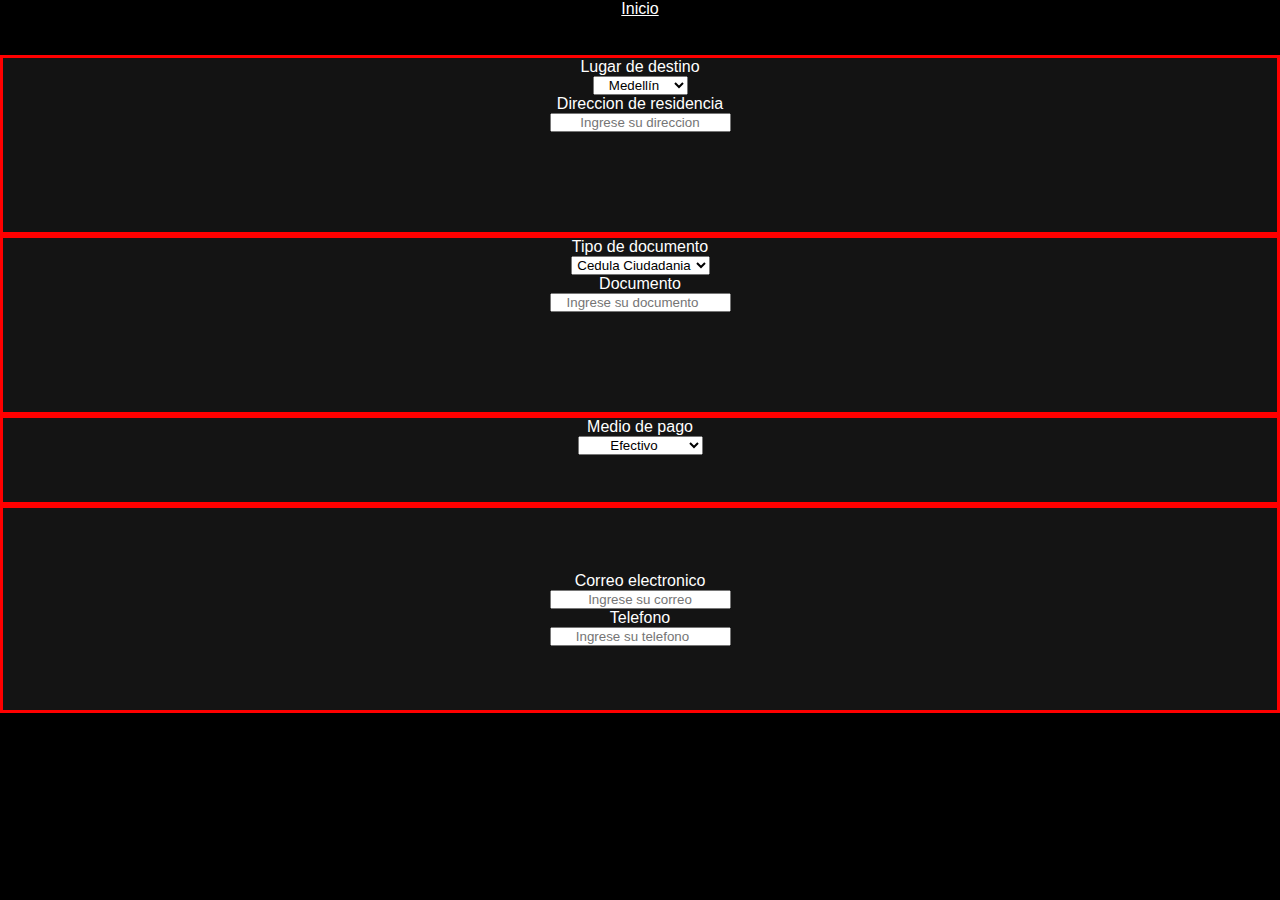
<file: envios.html>
<!DOCTYPE html>
<html lang="en">
<head>
    <meta charset="UTF-8">
    <meta name="viewport" content="width=device-width, initial-scale=1.0">
    <title>Document</title>
    <link rel="stylesheet" href="css/envios.css">
</head>
<a href="index.html" style="color: rgb(255, 255, 255);">Inicio</a>
<body>
    <header><h1>Envíos</h1></header>
    <div class="main">
    <div class="env">
        <div class="dest">
            <legend>Lugar de destino</legend>
            <select name="Destino" id="ldes">
                <option value="lmed">Medellín</option>
                <option value="lbog">Bogota</option>
                <option value="lcal">Cali</option>
                <option value="lsuc">Sucre</option>
                <option value="lbar">Barranquilla</option>
                <option value="lnar">Nariño</option>
                <option value="lama">Amazonas</option>
                <option value="lsta">Santa Marta</option>
            </select>
            <br>
            <label for="ldir">Direccion de residencia</label>
            <br>
            <input type="text" name="direccion" id="ldir" placeholder="Ingrese su direccion">
        </div>
        <div class="pers">
            <legend>Tipo de documento</legend>
            <select name="Personal" id="lpers">
            <option value="lcc">Cedula Ciudadania</option>
            <option value="lti">Tarjeta de identidad</option>
            <option value="lex">Cedula Extranjería</option>
            <option value="lpas">Pasaporte</option>
            <option value="lnit">NIT</option>
            <option value="lreg">Registro Civil</option>
        </select>
        <br>
        <label for="ldoc">Documento</label>
        <br>
            <input type="number" name="Documento" id="ldoc" placeholder="Ingrese su documento">
        </div>
    </div>
        <div class="env2">
        <div class="pago">
            <legend>Medio de pago</legend>
            <select name="pago" id="lpag">
                <option value="lefe">Efectivo</option>
                <option value="lcre">Tarjeta de credito</option>
                <option value="ldeb">Tarjeta de debito</option>
                <option value="ltra">Transferencia</option>
            </select>
        </div>
        <div class="cont">
            <label for="lcor">Correo electronico</label>
        <br>
            <input type="text" name="correo" id="lcor" placeholder="Ingrese su correo">
            <br>
            <label for="lcor">Telefono</label>
        <br>
            <input type="number" name="telefono" id="ltel" placeholder="Ingrese su telefono">
        </div>
    </div>
</div>
</body>
</html>
</file>
<file: css/envios.css>
*{
    box-sizing: border-box;
    margin: 0;
    padding: 0;
    text-align: center;
}
html{
    font-family: Impact, Haettenschweiler, 'Arial Narrow Bold', sans-serif ;
    width: 100%;
    height: 100%;
    background-color: black;
}
body{
   margin-left: 0;
   margin-right: 0;
    
}.env{
    flex-direction: column;
    display: flex;
    flex-basis: 100%;
    height: 190%;
}
.dest{
    min-height: 20vh;
    width: 100%;
    background-color: rgba(31, 31, 31, 0.616);
    border: 3px solid red;
    color: white;
}
.pers{
    min-height: 20vh;
    background-color: rgba(32, 32, 32, 0.616);
    border: 3px solid red;
    color: white;
}
.pago{
    min-height: 10vh;
    background-color: rgba(32, 32, 32, 0.616);
    border: 3px solid red;
    color: white;
}
.cont{
    min-height: 12vh;
    background-color: rgba(32, 32, 32, 0.616);
    border: 3px solid red;
    color: white;
    padding: 5%;
}
</file>
